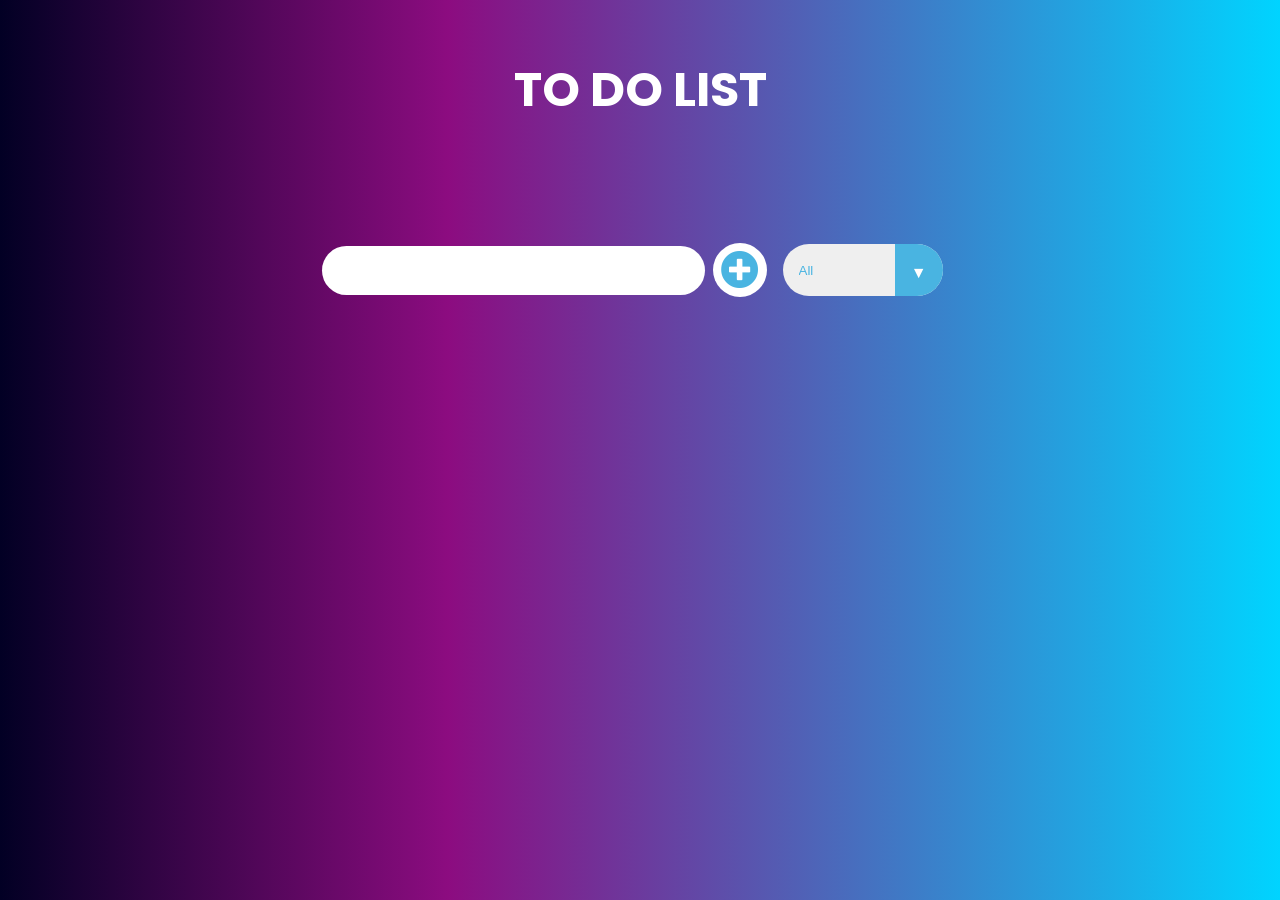
<file: index.html>
<!DOCTYPE html>
<html lang="en">
<head>
    <meta charset="UTF-8">
    <meta http-equiv="X-UA-Compatible" content="IE=edge">
    <meta name="viewport" content="width=device-width, initial-scale=1.0">
    <!-- Google Fonts -->
    <link rel="preconnect" href="https://fonts.googleapis.com">
    <link rel="preconnect" href="https://fonts.gstatic.com" crossorigin>
    <link href="https://fonts.googleapis.com/css2?family=Poppins&display=swap" rel="stylesheet">
    <!-- Font Awesome cdn css -->
    <link rel="stylesheet" href="https://cdnjs.cloudflare.com/ajax/libs/font-awesome/5.15.3/css/all.min.css" integrity="sha512-iBBXm8fW90+nuLcSKlbmrPcLa0OT92xO1BIsZ+ywDWZCvqsWgccV3gFoRBv0z+8dLJgyAHIhR35VZc2oM/gI1w==" crossorigin="anonymous" referrerpolicy="no-referrer" />
    <link rel="stylesheet" href="style.css">
    <title>To Do List</title>
</head>
<body>

    <header>
        <h1>TO DO LIST</h1>
    </header>
    <form action="">
        <input type="text" class="todo-input">
        <button class="todo-button" type="submit">
            <i class="fas fa-plus-circle fa-lg"></i>
        </button>
        <div class="select">
            <select name="TODO'S" class="filter-todo">
                <option value="ALL">All</option>
                <option value="COMPLETED">Completed</option>
                <option value="INCOMPLETED">Incomplete</option>
            </select>
        </div>
    </form>

    <div class="todo-container">
        <ul class="todo-list"></ul>
    </div>

    <script src="script.js"></script>
    
</body>
</html>
</file>
<file: style.css>
* {
    margin: 0;
    padding: 0;
    box-sizing: border-box;
}

body {
    background: rgb(1, 7, 0);
    background: linear-gradient(90deg, rgba(2,0,36,1) 0%, rgba(140,12,128,1) 35%, rgba(0,212,255,1) 100%);
    color: white;
    font-family: "Poppins", sans-serif;
    min-height: 100vh;
}

header {
    font-size: 1.5rem;
}

header, 
form {
    min-height: 20vh;
    display: flex;
    justify-content: center;
    align-items: center;
}

form input, 
form button {
    padding: 0.5rem;
    padding-left: 1rem;
    font-size: 1.8rem;
    border: none;
    background: white;
    border-radius: 2rem;
}

form button {
    color: rgb(73, 180, 225);
    background: white;
    cursor: pointer;
    transition: all 0.3 ease;
    margin-left: 0.5rem;
}

form button:hover {
    color: white;
    background: rgb(73, 180, 225);
}

.fa-plus-circle {
    margin-top: 0.3rem;
    margin-left: -8px;
}

.todo-container {
    display: flex;
    justify-content: center;
    align-items: center;
}

.todo-list {
    min-width: 30%;
    list-style: none;
}

.todo {
    margin: 0.5rem;
    padding-left: 0.5rem;
    background: white;
    color: black;
    font-size: 1.5rem;
    display: flex;
    justify-content: space-between;
    align-items: center;
    transition: 0.5s;
    border-radius: 2rem;
}

.todo li {
    flex: 1;
}

.trash-btn, 
.complete-btn {
    color: white;
    border: none;
    padding: 1rem;
    cursor: pointer;
    font-size: 1.5rem;
}

.complete-btn {
    background: rgb(73, 180, 225);
}

.trash-btn {
    border-top-right-radius: 1.75rem;
    border-bottom-right-radius: 1.75rem;
    background: rgb(171, 171, 171);
}

.todo-item {
    padding: 0rem 0.5rem;
}

.fa-trash, 
.fa-check-circle {
    pointer-events: none;
}

.completed {
    text-decoration: line-through;
    opacity: 0.5;
}

.slide {
    transform: translateX(10rem);
    opacity: 0;
}

select {
    -webkit-appearance: none;
    -moz-appearance: none;
    appearance: none;
    outline: none;
    border: none;
}

.select {
    margin: 1rem;
    position: relative;
    overflow: hidden;
    border-radius: 50px;
}

select {
    color: rgb(73, 180, 225);
    width: 10rem;
    height: 3.2rem;
    cursor: pointer;
    padding: 1rem;
}

.select::after {
    content: "\25BC";
    position: absolute;
    background: rgb(73, 180, 225);
    top: 0;
    right: 0;
    padding: 1rem;
    pointer-events: none;
    transition: all 0.3s ease;
}

.select::hover::after {
    background: white;
    color: rgb(255, 200, 0);
}
</file>
